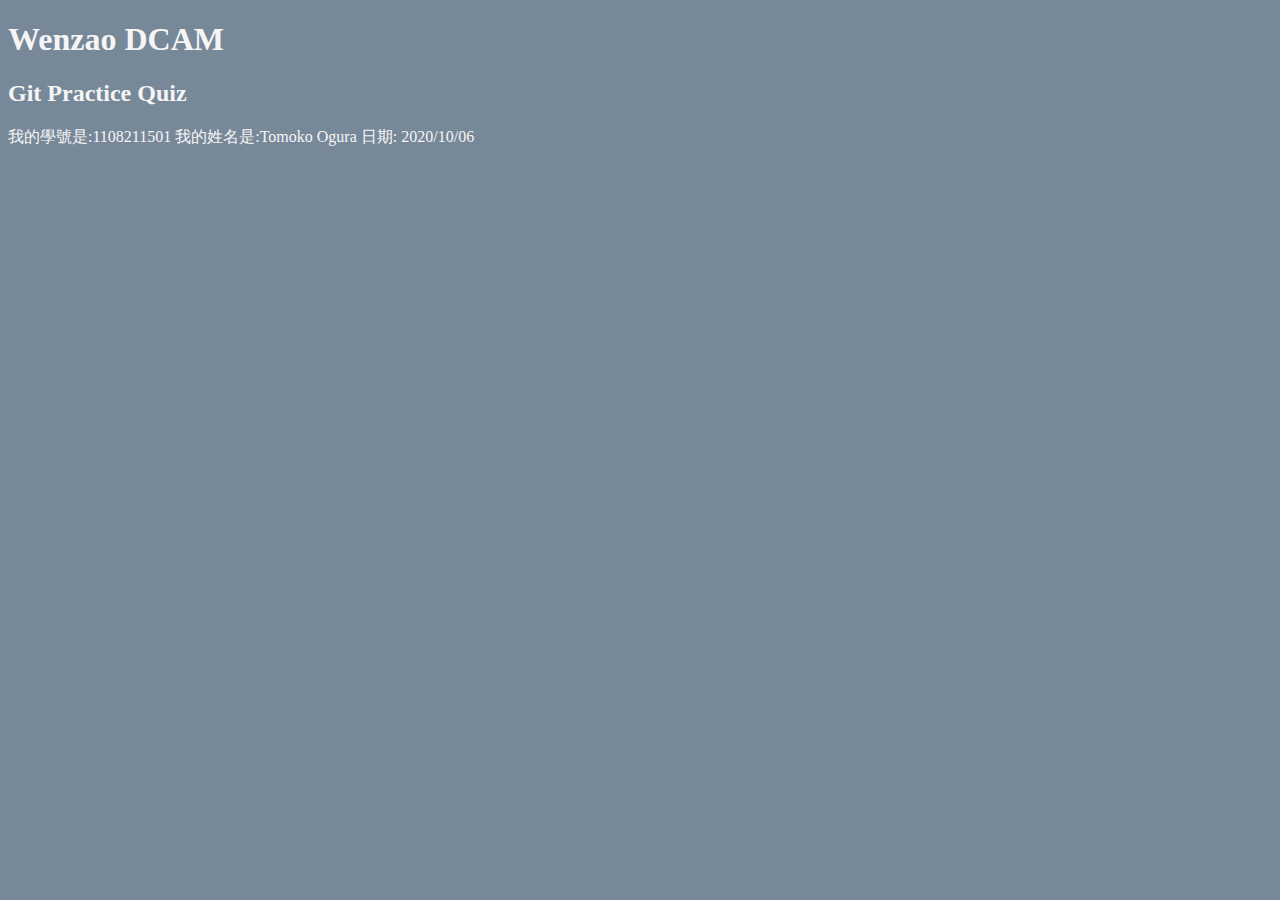
<file: index.html>
<!DOCTYPE html>
<html lang="en">
<head>
    <meta charset="UTF-8">
    <meta name="viewport" content="width=device-width, initial-scale=1.0">
    <link rel="stylesheet" href="style.css">
    <title>Document</title>
</head>
<body>
    <h1>Wenzao DCAM</h1>
    <h2>Git Practice Quiz</h2>
    <p>我的學號是:1108211501 我的姓名是:Tomoko Ogura 日期: 2020/10/06</p>
</body>
</html>
</file>
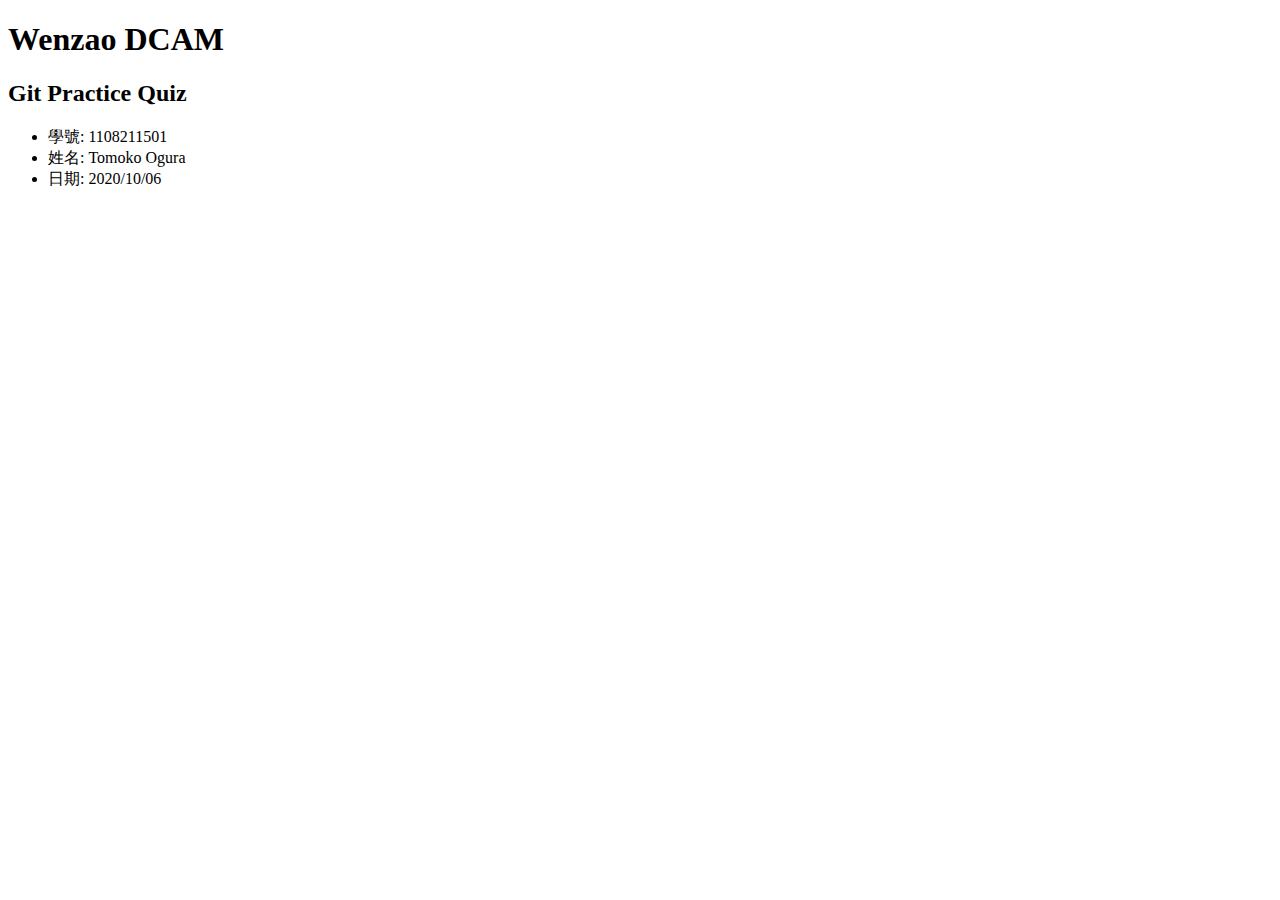
<file: menu.html>
<!DOCTYPE html>
<html lang="en">
<head>
    <meta charset="UTF-8">
    <meta name="viewport" content="width=device-width, initial-scale=1.0">
    <title>Document</title>
</head>
<body>
    <h1>Wenzao DCAM</h1>
    <h2>Git Practice Quiz</h2>
    <ul>
        <li>學號: 1108211501</li>
        <li>姓名: Tomoko Ogura</li>
        <li>日期: 2020/10/06 </li>
    </ul>
</body>
</html>
</file>
<file: style.css>
body{
    background-color: lightslategray;
    color: whitesmoke;
}
</file>
